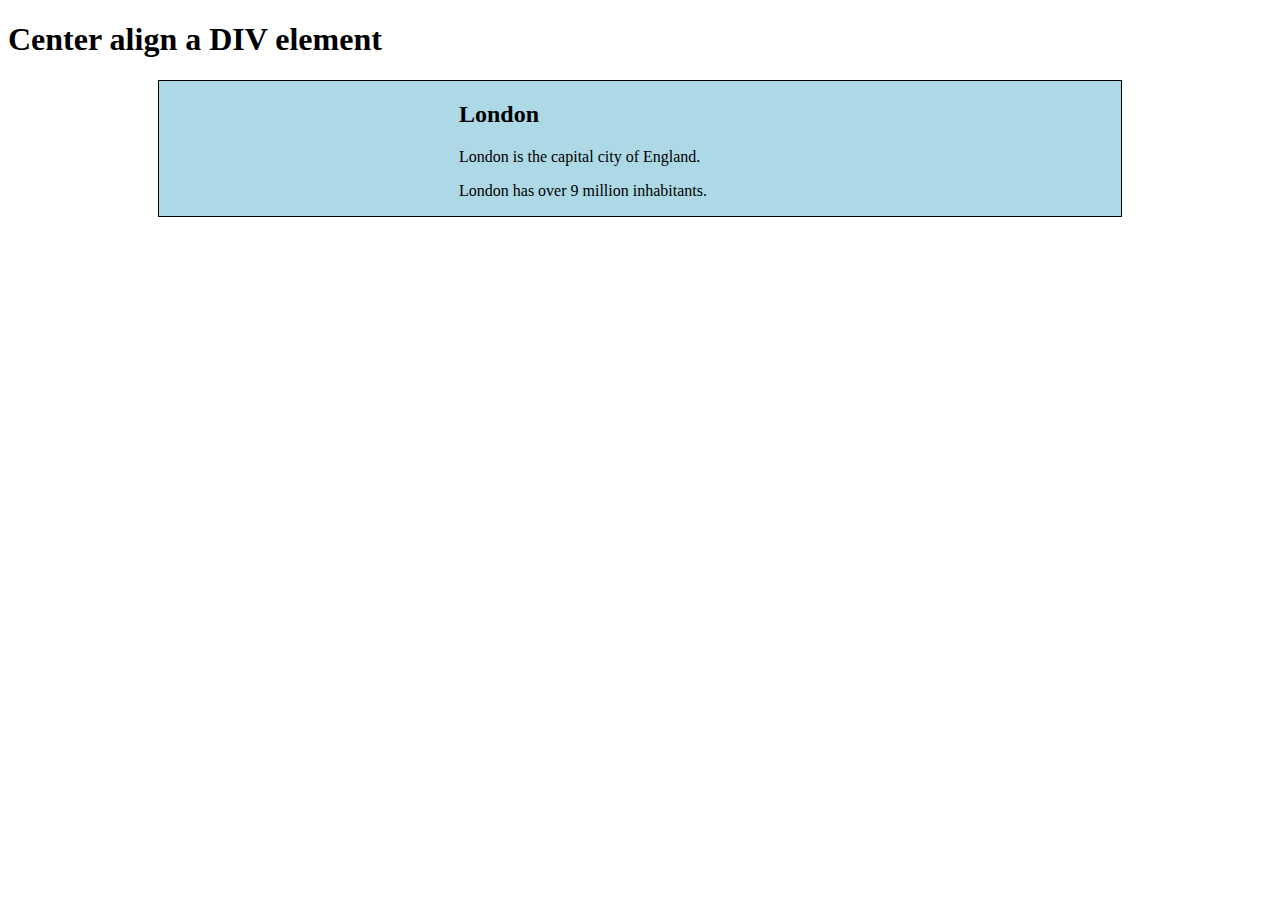
<file: qa.html>
<!DOCTYPE html>
<html>
<style>
div {
  width: 50%;
  margin: auto;
  border: 1px solid black;
  background-color: lightblue;

    padding-left: 300px;
    padding-right: 30px;
  
}
</style>
<body>

<h1>Center align a DIV element</h1>

<div>
  <h2>London</h2>
  <p>London is the capital city of England.</p>
  <p>London has over 9 million inhabitants.</p>
</div>

</body>
</html>
</file>
